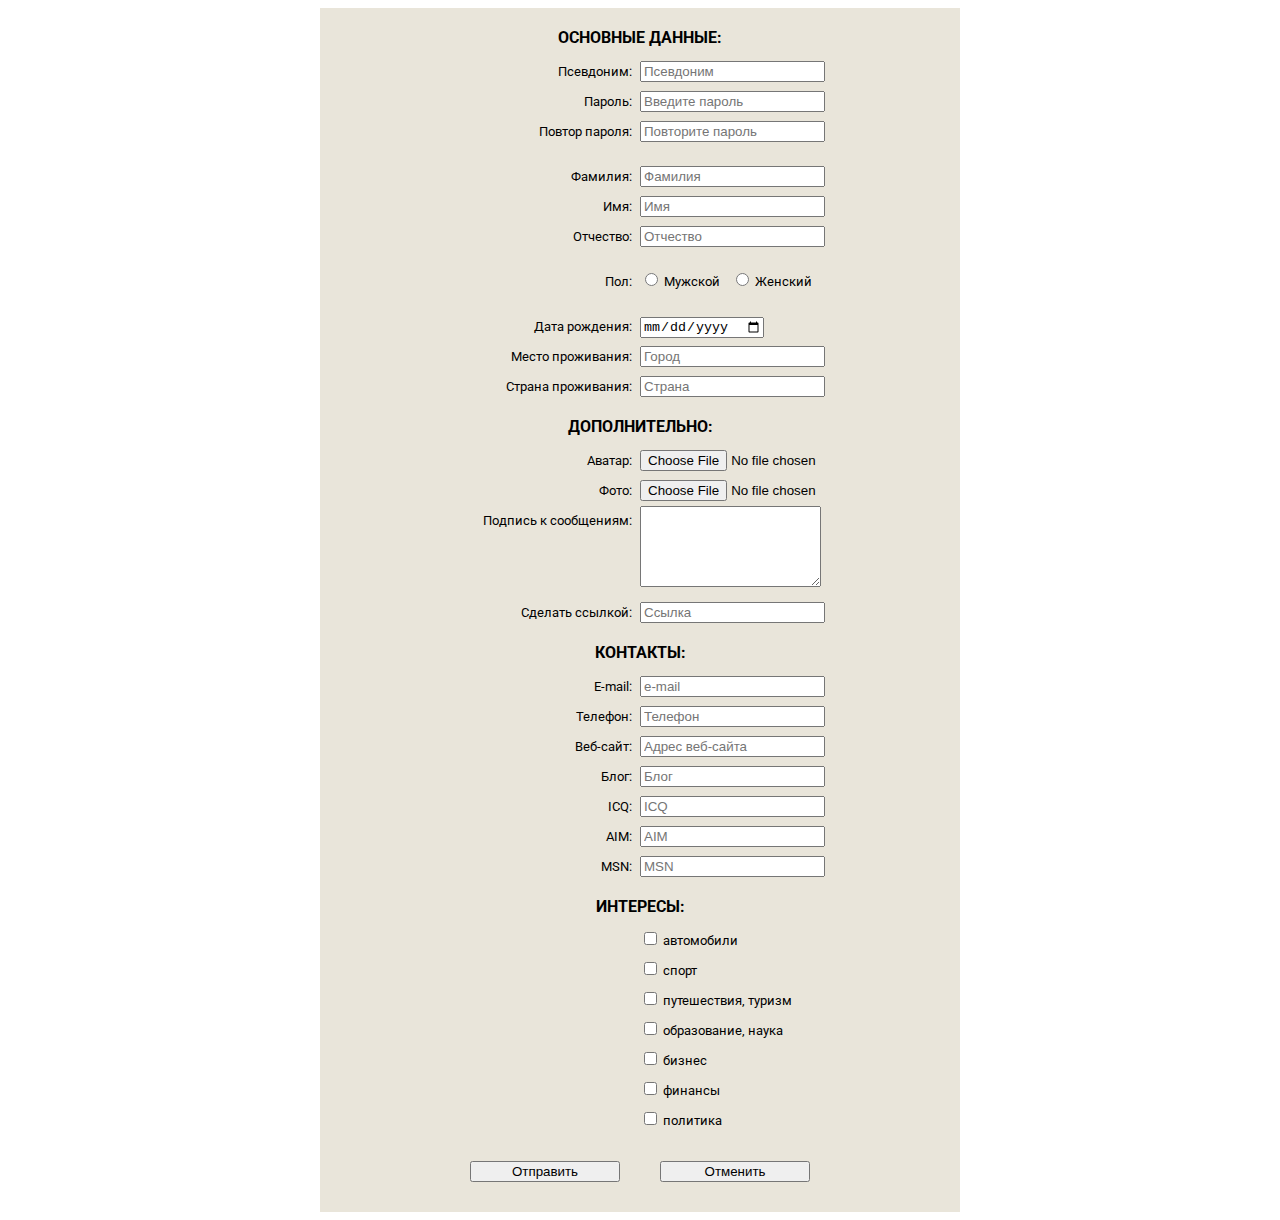
<file: index.html>
<!doctype html>
<html>
<head>
	<meta charset="utf-8">
	<title>Forms</title>
<!--	<link rel="stylesheet" href="stylereset.css"/> -->
	<link rel="stylesheet" 	href="style.css"/>
    <link href='https://fonts.googleapis.com/css?family=Roboto:400,500' rel='stylesheet' type='text/css'>
</head>
<body>

<!-- Блок в котором содержится форма -->
<div class="userform">
    <!-- Собственно форма -->
	<form method="get">
        <h1>ОСНОВНЫЕ ДАННЫЕ:</h1>
        <!-- Строка с элементами формы -->
        <div class="row clearfix">
            <!-- Первая (левая) ячейка для <label> -->
            <div class="left">
                <label for="nickname">Псевдоним:</label>
            </div>
            <!-- Вторая (правая) ячейка для <input> -->
            <div class="right">
                <input type="text" name="nick-name" id="nickname"
                       placeholder="Псевдоним">
            </div>
        </div>
        <!-- Конец первой строки. Ниже все аналогично. -->
        <div class="row clearfix">
            <div class="left">
                <label for="pass">Пароль:</label>
            </div>
            <div class="right">
                <input type="text" name="password" id="pass"
                       placeholder="Введите пароль">
            </div>
        </div>
        <div class="row clearfix">
            <div class="left">
                <label for="reenterpass">Повтор пароля:</label>
            </div>
            <div class="right">
                <input type="text" name="reenter-pass" id="reenterpass"
                       placeholder="Повторите пароль">
            </div>
        </div>

        <br>

        <div class="row clearfix">
            <div class="left">
                <label for="secondname">Фамилия:</label>
            </div>
            <div class="right">
                <input type="text" name="second-name" id="secondname"
                       placeholder="Фамилия">
            </div>
        </div>
        <div class="row clearfix">
            <div class="left">
                <label for="firstname">Имя:</label>
            </div>
            <div class="right">
                <input type="text" name="first-name" id="firstname"
                       placeholder="Имя">
            </div>
        </div>
        <div class="row clearfix">
            <div class="left">
                <label for="midname">Отчество:</label>
            </div>
            <div class="right">
                <input type="text" name="mid-name" id="midname"
                       placeholder="Отчество">
            </div>
        </div>

        <br>

        <div class="row clearfix">
            <div class="left">
                <label>Пол:</label>
            </div>
            <div class="right">
                <input type="radio" name="sex" id="sex-m" value="male">
                <label for="sex-m">Мужской</label>
                <input type="radio" name="sex" id="sex-f" value="female">
                <label for="sex-f">Женский</label>
            </div>
        </div>

        <br>

        <div class="row clearfix">
            <div class="left">
                <label for="birth-day">Дата рождения:</label>
            </div>
            <div class="right">
                <input type="date" name="birthday" id="birth-day">
            </div>
        </div>
        <div class="row clearfix">
            <div class="left">
                <label for="id-city">Место проживания:</label>
            </div>
            <div class="right">
                <input type="text" name="city" id="id-city" placeholder="Город">
            </div>
        </div>
        <div class="row clearfix">
            <div class="left">
                <label for="id-country">Страна проживания:</label>
            </div>
            <div class="right">
                <input type="text" name="country" id="id-country"
                       placeholder="Страна">
            </div>
        </div>

        <br>

        <h1>ДОПОЛНИТЕЛЬНО:</h1>

        <div class="row clearfix">
            <div class="left">
                <label for="id-avatar">Аватар:</label>
            </div>
            <div class="right">
                <input type="file" name="avatar" id="id-avatar"
                       placeholder="Выбрать">
            </div>
        </div>
        <div class="row clearfix">
            <div class="left">
                <label for="id-foto">Фото:</label>
            </div>
            <div class="right">
                <input type="file" name="foto" id="id-foto"
                       placeholder="Выбрать">
            </div>
        </div>
        <div class="row clearfix">
            <div class="left">
                <label for="id-message-sign">Подпись к сообщениям:</label>
            </div>
            <div class="right">
                <textarea name="message-sign" id="id-message-sign" rows="5"
                          placeholder="Введите текст для подписи сообщений">
                </textarea>
            </div>
        </div>
        <div class="row clearfix">
            <div class="left">
                <label for="id-link">Сделать ссылкой:</label>
            </div>
            <div class="right">
                <input type="text" name="link" id="id-link"
                       placeholder="Ссылка">
            </div>
        </div>

        <br>

        <h1>КОНТАКТЫ:</h1>

        <div class="row clearfix">
            <div class="left">
                <label for="id-email">E-mail:</label>
            </div>
            <div class="right">
                <input type="text" name="email" id="id-email"
                       placeholder="e-mail">
            </div>
        </div>
        <div class="row clearfix">
            <div class="left">
                <label for="id-phone">Телефон:</label>
            </div>
            <div class="right">
                <input type="text" name="phone" id="id-phone"
                       placeholder="Телефон">
            </div>
        </div>
        <div class="row clearfix">
            <div class="left">
                <label for="id-web-site">Веб-сайт:</label>
            </div>
            <div class="right">
                <input type="text" name="web-site" id="id-web-site"
                       placeholder="Адрес веб-сайта">
            </div>
        </div>
        <div class="row clearfix">
            <div class="left">
                <label for="id-blog">Блог:</label>
            </div>
            <div class="right">
                <input type="text" name="blog" id="id-blog" placeholder="Блог">
            </div>
        </div>
        <div class="row clearfix">
            <div class="left">
                <label for="id-icq">ICQ:</label>
            </div>
            <div class="right">
                <input type="text" name="icq" id="id-icq" placeholder="ICQ">
            </div>
        </div>
        <div class="row clearfix">
            <div class="left">
                <label for="id-aim">AIM:</label>
            </div>
            <div class="right">
                <input type="text" name="aim" id="id-aim" placeholder="AIM">
            </div>
        </div>
        <div class="row clearfix">
            <div class="left">
                <label for="id-msn">MSN:</label>
            </div>
            <div class="right">
                <input type="text" name="msn" id="id-msn" placeholder="MSN">
            </div>
        </div>

        <br>

        <h1>ИНТЕРЕСЫ:</h1>

        <div class="row clearfix">
            <div class="right">
                <input type="checkbox" name="auto" id="id-auto">
                <label for="id-auto">автомобили</label>
            </div>
        </div>
        <div class="row clearfix">
            <div class="right">
                <input type="checkbox" name="sport" id="id-sport">
                <label for="id-sport">спорт</label>
            </div>
        </div>
        <div class="row clearfix">
            <div class="right">
                <input type="checkbox" name="travel" id="id-travel">
                <label for="id-travel">путешествия, туризм</label>
            </div>
        </div>
        <div class="row clearfix">
            <div class="right">
                <input type="checkbox" name="science" id="id-science">
                <label for="id-science">образование, наука</label>
            </div>
        </div>
        <div class="row clearfix">
            <div class="right">
                <input type="checkbox" name="business" id="id-business">
                <label for="id-business">бизнес</label>
            </div>
        </div>
        <div class="row clearfix">
            <div class="right">
                <input type="checkbox" name="finance" id="id-finance">
                <label for="id-finance">финансы</label>
            </div>
        </div>
        <div class="row clearfix">
            <div class="right">
                <input type="checkbox" name="politics" id="id-politics">
                <label for="id-politics">политика</label>
            </div>
        </div>

        <br>

        <div class="row clearfix">
            <div class="left">
                <input class="button" type="submit" value="Отправить">
            </div>
            <div class="right">
                <input class="button" type="reset" value="Отменить">
            </div>
        </div>


    </form>
</div>



<!--
<form class="subform">

<p>ОСНОВНЫЕ ДАННЫЕ:</p>
<span class="label">Псевдоним:</span>
<label class="label"><input type="text"></label><br>

<span class="label">Пароль:</span>
<label class="label"><input type="text"></label><br>

<span class="label">Повтор пароля:</span>
<label class="label"><input type="text"></label><br>

<br class="clear">

<span class="label">Фамилия:</span>
<label class="label"><input type="text"></label><br>

<span class="label">Имя:</span>
<label class="label"><input type="text"></label><br>

<span class="label">Отчество:</span>
<label class="label"><input type="text"></label><br>

<br class="clear">

<span class="label">Пол:</span>
<label class="label">
	<input type="radio" name="block" id="p1"><label for="p1">Мужской</label>
	<input type="radio" name="block" id="p2"><label for="p2">Женский</label>
</label><br>

<br class="clear">

<span class="label">Дата рождения (дд.мм.ГГГГГ.)</span>
<label class="label"><input type="text"></label>.<label class="label"><input type="text"></label>.<label class="label"><input type="text"></label><br>

<span class="label">Место проживания (город):</span>
<label class="label"><input type="text"></label><br>

<span class="label">Страна проживания:</span>
<label class="label"><input type="text"></label><br>

<p>ДОПОЛНИТЕЛЬНО:</p>

<span class="label">Аватар:</span><label class="label"><input type="text"></label><input type="file"><br>

<span class="label">Фото:</span><label class="label"><input type="text"></label><input type="file"><br>

<span class="label">Подпись к сообщениям:</span>
<label class="label"><textarea></textarea></label><br>

<p>КОНТАКТЫ:</p>

<span class="label">E-mail:</span>
<label class="label"><input type="text"></label><br>

<span class="label">Телефон:</span>
<label class="label"><input type="text"></label><br>

<span class="label">Веб-сайт:</span>
<label class="label"><input type="text"></label><br>

<span class="label">Блог:</span>
<label class="label"><input type="text"></label><br>

<span class="label">ICQ:</span>
<label class="label"><input type="text"></label><br>

<span class="label">AIM:</span>
<label class="label"><input type="text"></label><br>

<span class="label">MSN:</span>
<label class="label"><input type="text"></label><br>

<p>ИНТЕРЕСЫ:</p>

<input type="checkbox" name="help" value="A"><span class="label">автомобили</span><br>
<input type="checkbox" name="help" value="A"><span class="label">спорт</span><br>
<input type="checkbox" name="help" value="A"><span class="label">путешествия, туризм</span><br>
<input type="checkbox" name="help" value="A"><span class="label">образование, наука</span><br>
<input type="checkbox" name="help" value="A"><span class="label">бизнес</span><br>
<input type="checkbox" name="help" value="A"><span class="label">финансы, банковские услуги</span><br>
<input type="checkbox" name="help" value="A"><span class="label">политика</span>

</form>

-->

</body>
</html>
</file>
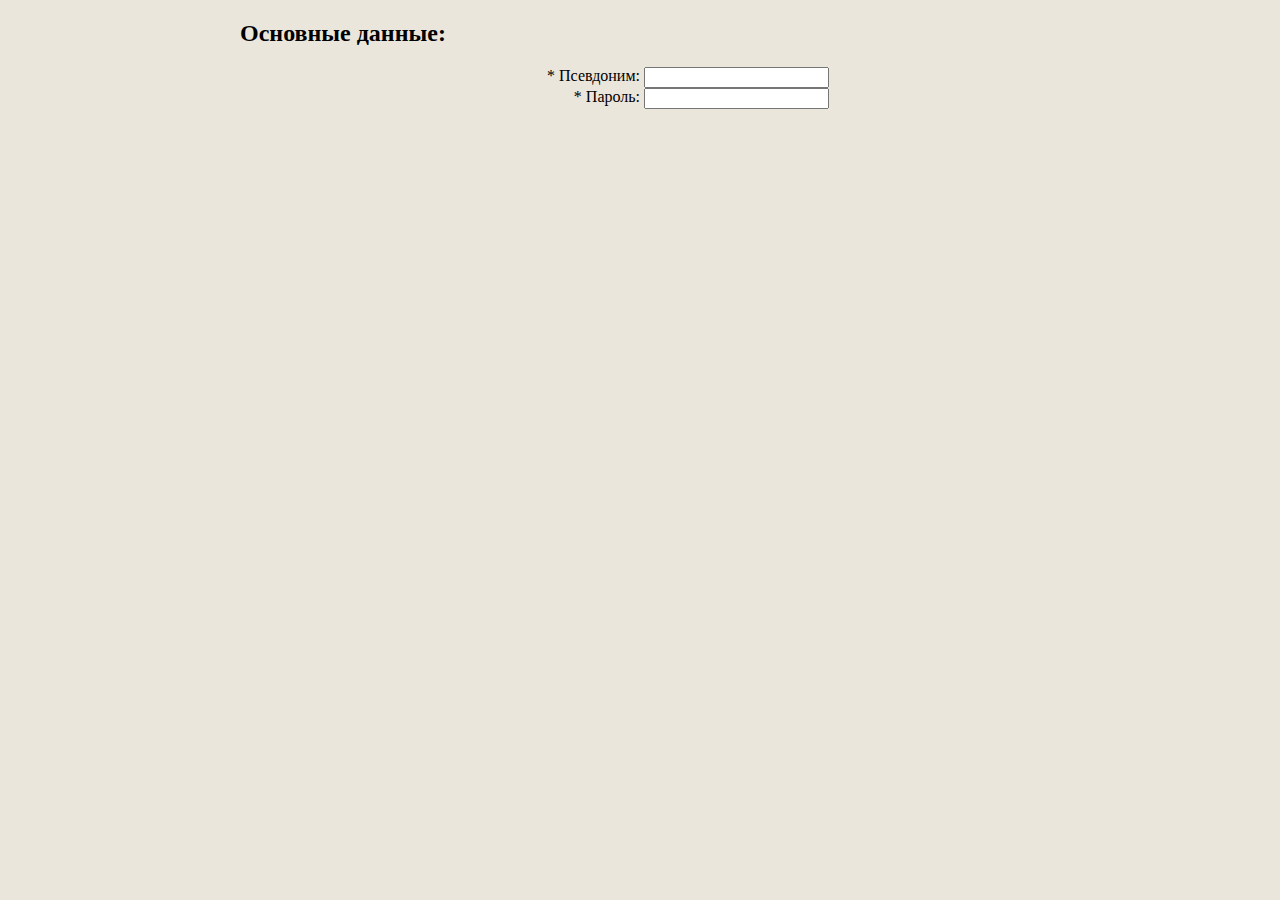
<file: form.html>
<!DOCTYPE html>
<html lang="en">
<head>
    <meta charset="UTF-8">
    <title>Form</title>
    <link rel="stylesheet" href="form.css">
</head>
<body>

<form name="myForm" method="get" action="file.php">
    <h2>Основные данные:</h2>
    <label for="login"><span>*</span> Псевдоним:</label>
    <input type="text" name="login" id="login">
    <br>
    <label for="password"><span>*</span> Пароль:</label>
    <input type="password" name="password" id="password">
</form>

</body>
</html>
</file>
<file: style.css>
body{
    font-family: Roboto, sans-serif;
    font-size: small;
}

h1{
    margin: 0 0 10px;
    text-align: center;
    font-size: medium;
}

/* Удерживаем блоки от выпадения */
.clearfix:after{
    content: "";
    display: table;
    clear: both;
}

/* Задаем высоту строки с элементами формы */
.row{
    line-height: 30px;
}

/* Делаем ячейку в строке слева, для элементов типа <label> */
.left{
    width: 50%;
    float: left;
    text-align: right;
}

/* Делаем ячейку в строке слева, для элементов типа <input> */
.right{
    width: 50%;
    float: right;
    text-align: left;
}

/* Блок для оформления формы*/
.userform{
    max-width: 600px;
    margin: 0 auto;
    padding: 20px;
    background-color: #e9e5da;
}

/* Оформление кнопок */
.button{
    margin: 10px 20px;
    width: 50%;
}

/* Небольшой отступ для <label> - что бы не сливались с <input> */
label{
    padding-right: 8px;
}

/* Перестраиваем форму при изменении размера менее 540px. */
@media screen and (max-width: 540px){
    .left{
        float: none;
        width: 100%;
        text-align: left;
    }
    .right{
        float: none;
        width: 100%;
        text-align: left;
    }
    h1{
        text-align: left;
    }
}
</file>
<file: form.css>
body
{
    font-family:"Times New Roman";
    background-color:#eae6db;
    width:800px;
    margin:auto;
}
label{
    display:inline-block;
    text-align:right;
    width:400px;
    vertical-align: top;
}
</file>
